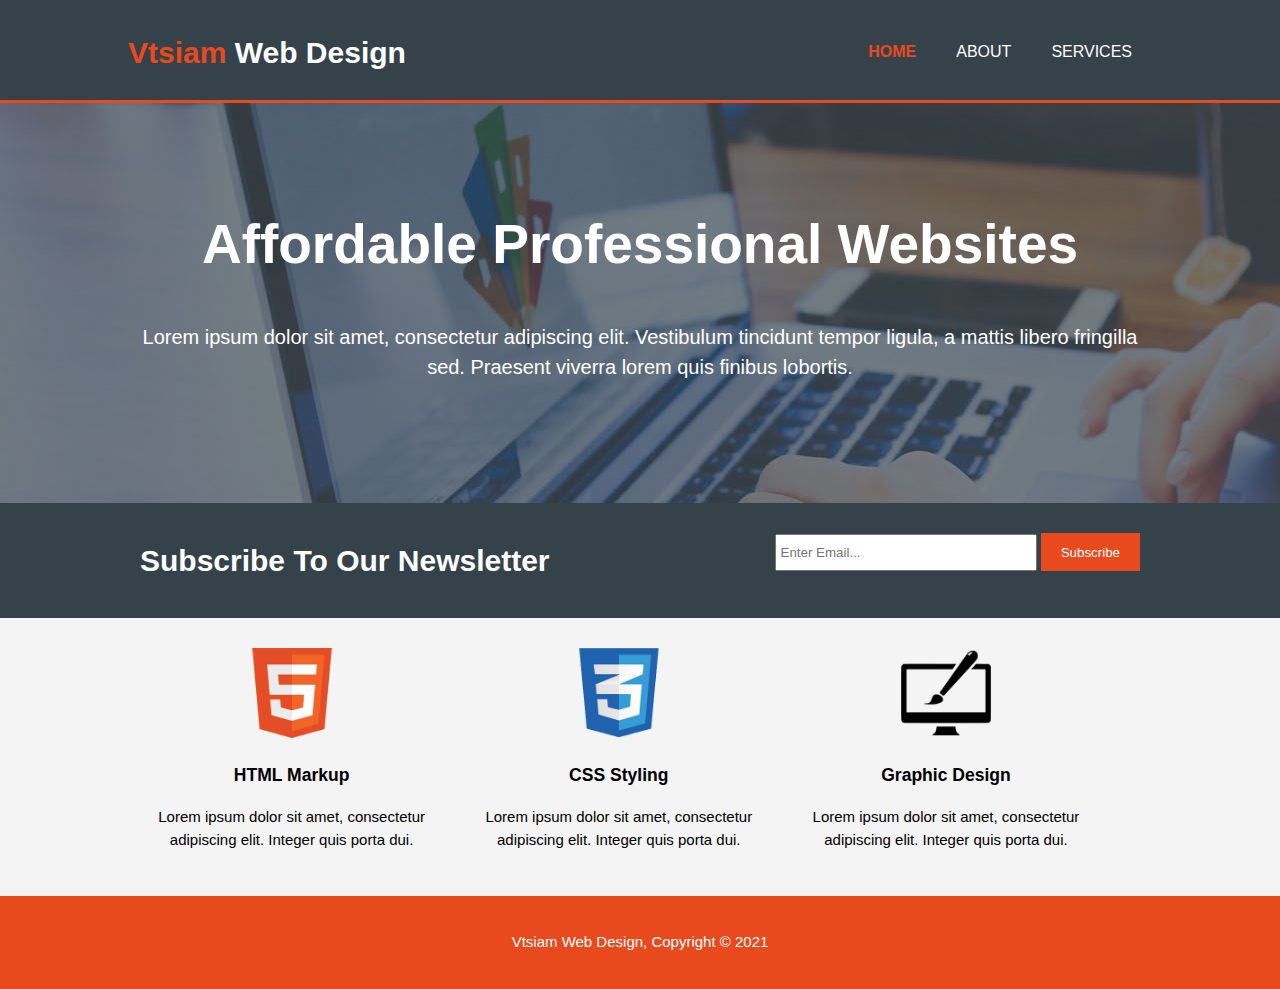
<file: index.html>
<!DOCTYPE html>
<html lang="en">
<head>
    <meta charset="UTF-8">
    <meta http-equiv="X-UA-Compatible" content="IE=edge">
    <meta name="viewport" content="width=device-width, initial-scale=1.0">
    <title>Vtsiam Web Design | Welcome</title>
    <link href="style.css" rel="stylesheet">
</head>
<body>
    <header>
        <div class="container">
            <div id="branding">
                <h1><span class="highlight">Vtsiam</span> Web Design</h1>
            </div>
            <nav>
                <ul>
                    <li class="current"><a href="index.html">Home</a></li>
                    <li><a href="about.html">About</a></li>
                    <li><a href="services.html">Services</a></li>
                </ul>
            </nav>
        </div>
    </header>

    <section id="showcase">
        <div class="container">
            <h1>Affordable Professional Websites</h1>
            <p>Lorem ipsum dolor sit amet, consectetur adipiscing elit. Vestibulum tincidunt tempor ligula, a mattis libero fringilla sed. Praesent viverra lorem quis finibus lobortis.</p>
        </div>
    </section>

    <section id="newsletter">
        <div class="container">
            <h1>Subscribe To Our Newsletter</h1>
            <form>
                <input type="email" placeholder="Enter Email...">
                <button type="submit" class="button_1">Subscribe</button>
            </form>
        </div>
    </section>

    <section id="boxes">
        <div class="container">
            <div class="box">
                <img src="img/logo_html.png">
                <h3>HTML Markup</h3>
                <p>Lorem ipsum dolor sit amet, consectetur adipiscing elit. Integer quis porta dui.</p>
            </div>
            <div class="box">
                <img src="img/logo_css.png">
                <h3>CSS Styling</h3>
                <p>Lorem ipsum dolor sit amet, consectetur adipiscing elit. Integer quis porta dui.</p>
            </div>
            <div class="box">
                <img src="img/logo_brush.png">
                <h3>Graphic Design</h3>
                <p>Lorem ipsum dolor sit amet, consectetur adipiscing elit. Integer quis porta dui.</p>
            </div>
        </div>
    </section>

    <footer>
        <p>Vtsiam Web Design, Copyright &copy; 2021</p>
    </footer>
</body>
</html>
</file>
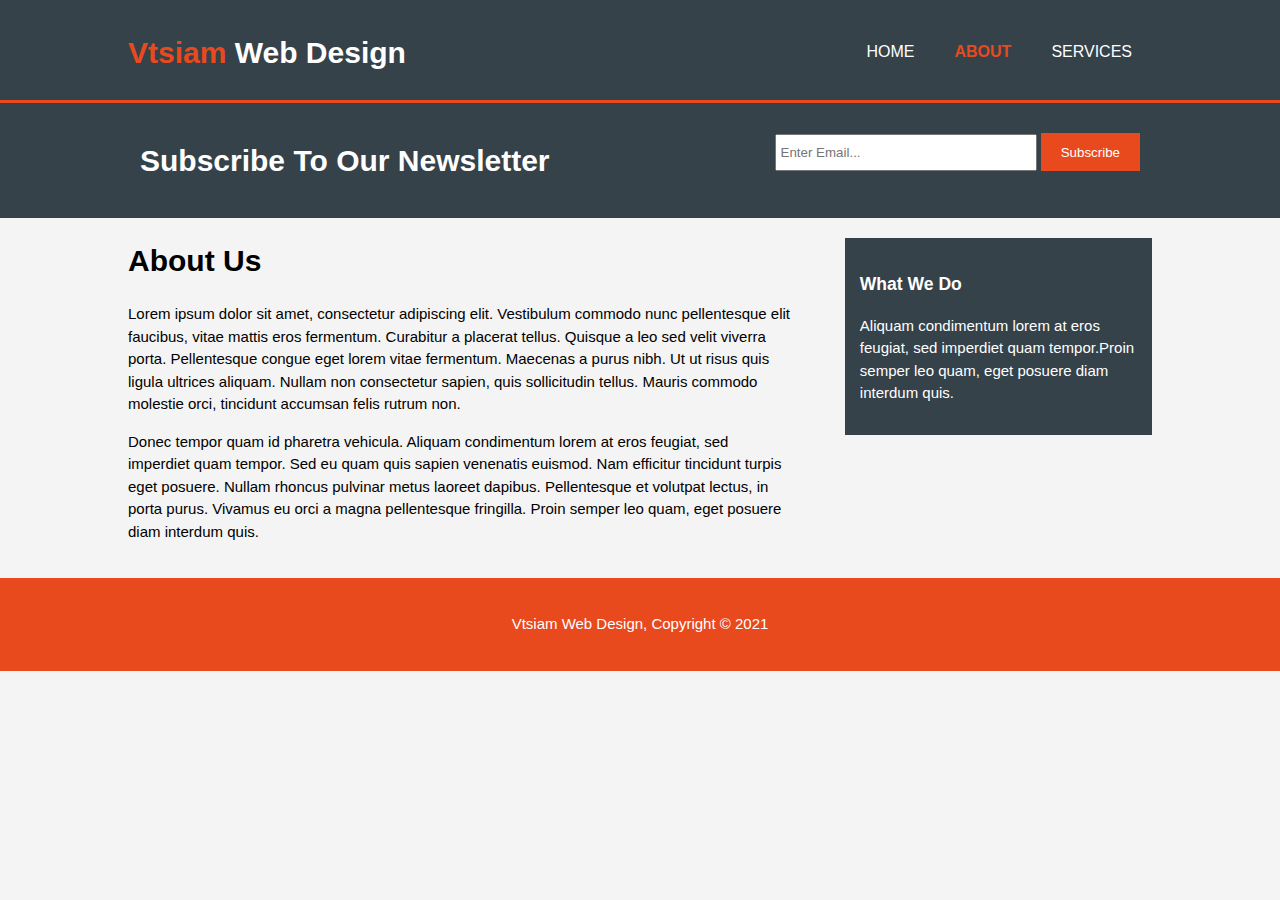
<file: about.html>
<!DOCTYPE html>
<html lang="en">
<head>
    <meta charset="UTF-8">
    <meta http-equiv="X-UA-Compatible" content="IE=edge">
    <meta name="viewport" content="width=device-width, initial-scale=1.0">
    <title>Vtsiam Web Design | About</title>
    <link href="style.css" rel="stylesheet">
</head>
<body>
    <header>
        <div class="container">
            <div id="branding">
                <h1><span class="highlight">Vtsiam</span> Web Design</h1>
            </div>
            <nav>
                <ul>
                    <li><a href="index.html">Home</a></li>
                    <li class="current"><a href="about.html">About</a></li>
                    <li><a href="services.html">Services</a></li>
                </ul>
            </nav>
        </div>
    </header>

    <section id="newsletter">
        <div class="container">
            <h1>Subscribe To Our Newsletter</h1>
            <form>
                <input type="email" placeholder="Enter Email...">
                <button type="submit" class="button_1">Subscribe</button>
            </form>
        </div>
    </section>

    <section id="main">
        <div class="container">
            <article id="main-col">
                <h1 id="page-title">About Us</h1>
                <p>Lorem ipsum dolor sit amet, consectetur adipiscing elit. Vestibulum commodo nunc pellentesque elit faucibus, vitae mattis eros fermentum. Curabitur a placerat tellus. Quisque a leo sed velit viverra porta. Pellentesque congue eget lorem vitae fermentum. Maecenas a purus nibh. Ut ut risus quis ligula ultrices aliquam. Nullam non consectetur sapien, quis sollicitudin tellus. Mauris commodo molestie orci, tincidunt accumsan felis rutrum non.</p>
                <p>Donec tempor quam id pharetra vehicula. Aliquam condimentum lorem at eros feugiat, sed imperdiet quam tempor. Sed eu quam quis sapien venenatis euismod. Nam efficitur tincidunt turpis eget posuere. Nullam rhoncus pulvinar metus laoreet dapibus. Pellentesque et volutpat lectus, in porta purus. Vivamus eu orci a magna pellentesque fringilla. Proin semper leo quam, eget posuere diam interdum quis. </p>
            </article>

            <aside id="sidebar">
                <div class="dark">
                    <h3>What We Do</h3>
                <p> Aliquam condimentum lorem at eros feugiat, sed imperdiet quam tempor.Proin semper leo quam, eget posuere diam interdum quis.</p>
                </div>
            </aside>
        </div>
    </section>

    <footer>
        <p>Vtsiam Web Design, Copyright &copy; 2021</p>
    </footer>
</body>
</html>
</file>
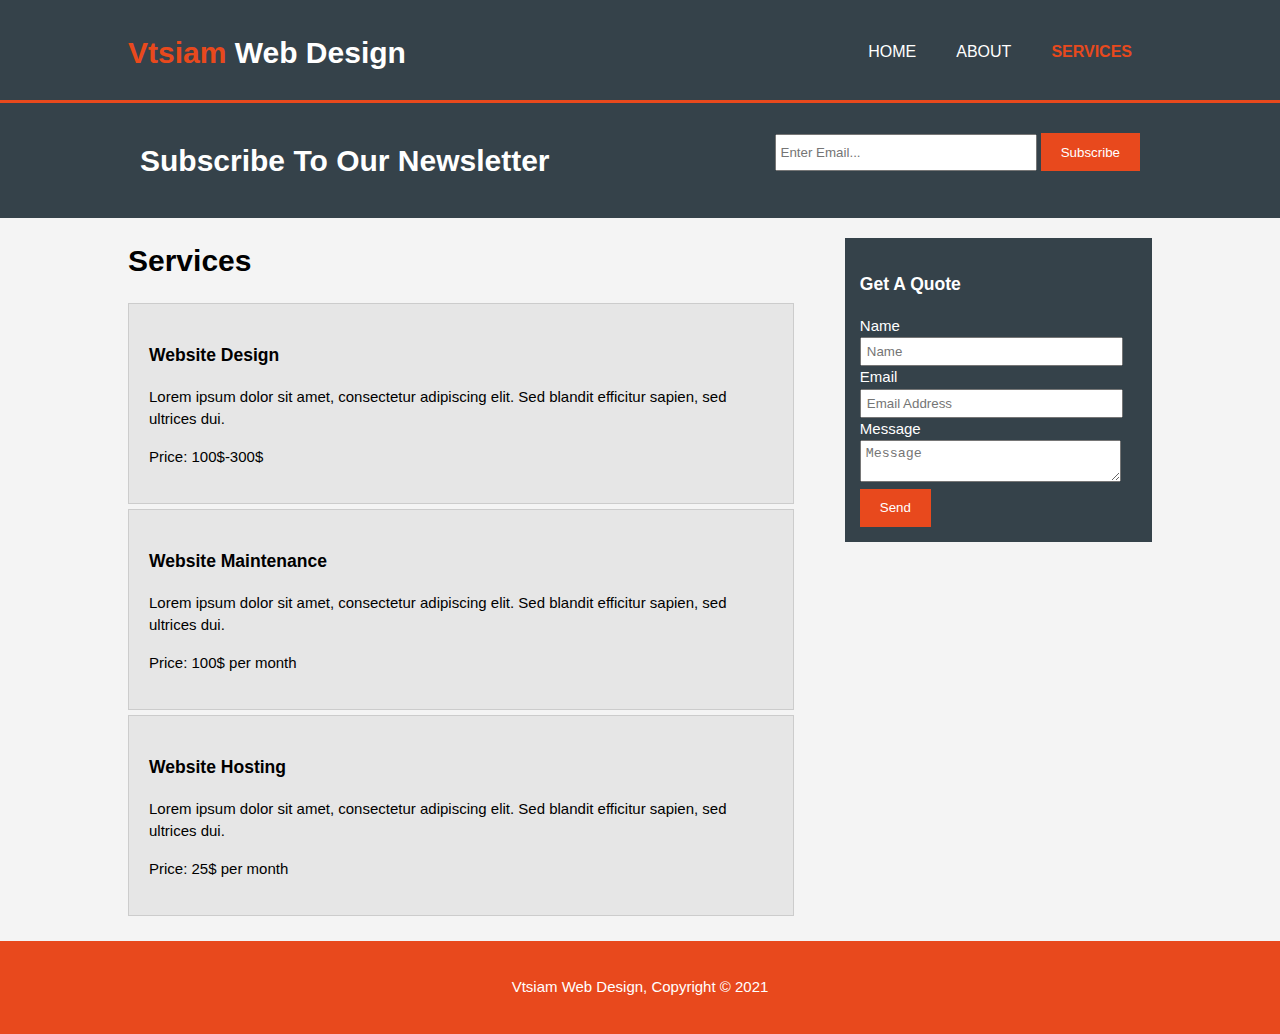
<file: services.html>
<!DOCTYPE html>
<html lang="en">
<head>
    <meta charset="UTF-8">
    <meta http-equiv="X-UA-Compatible" content="IE=edge">
    <meta name="viewport" content="width=device-width, initial-scale=1.0">
    <title>Vtsiam Web Design | Services</title>
    <link href="style.css" rel="stylesheet">
</head>
<body>
    <header>
        <div class="container">
            <div id="branding">
                <h1><span class="highlight">Vtsiam</span> Web Design</h1>
            </div>
            <nav>
                <ul>
                    <li><a href="index.html">Home</a></li>
                    <li><a href="about.html">About</a></li>
                    <li class="current"><a href="services.html">Services</a></li>
                </ul>
            </nav>
        </div>
    </header>

    <section id="newsletter">
        <div class="container">
            <h1>Subscribe To Our Newsletter</h1>
            <form>
                <input type="email" placeholder="Enter Email...">
                <button type="submit" class="button_1">Subscribe</button>
            </form>
        </div>
    </section>

    <section id="main">
        <div class="container">
            <article id="main-col">
                <h1 id="page-title">Services</h1>
                <ul id="services">
                    <li>
                        <h3>Website Design</h3>
                        <p>Lorem ipsum dolor sit amet, consectetur adipiscing elit. Sed blandit efficitur sapien, sed ultrices dui. </p>
                        <p>Price: 100$-300$</p>
                    </li>
                    <li>
                        <h3>Website Maintenance</h3>
                        <p>Lorem ipsum dolor sit amet, consectetur adipiscing elit. Sed blandit efficitur sapien, sed ultrices dui. </p>
                        <p>Price: 100$ per month</p>
                    </li>
                    <li>
                        <h3>Website Hosting</h3>
                        <p>Lorem ipsum dolor sit amet, consectetur adipiscing elit. Sed blandit efficitur sapien, sed ultrices dui. </p>
                        <p>Price: 25$ per month</p>
                    </li>
            </article>

            <aside id="sidebar" class="quote">
                <div class="dark">
                    <h3>Get A Quote</h3>
                    <form>
                        <div>
                            <label>Name</label><br>
                            <input type="text" placeholder="Name">
                        </div>
                        <div>
                            <label>Email</label><br>
                            <input type="email" placeholder="Email Address">
                        </div>
                        <div>
                            <label>Message</label><br>
                            <textarea placeholder="Message"></textarea>
                        </div>
                        <button class="button_1" type="submit">Send</button>
                    </form>
                </div>
            </aside>
        </div>
    </section>

    <footer>
        <p>Vtsiam Web Design, Copyright &copy; 2021</p>
    </footer>
</body>
</html>
</file>
<file: style.css>
body {
    font: 15px/1.5 Arial, Helvetica, sans-serif;
    padding: 0;   
    margin: 0;
    background-color: #f4f4f4;
}

/* Global */
.container {
    width: 80%;
    margin: auto;
    overflow: hidden;
}

ul {
    margin: 0;
    padding: 0;
}

.dark{
    padding: 15px;
    background: #35424a;
    color: #ffffff;
    margin-top: 10px;
    margin-bottom: 10px;
}

.button_1{
    height: 38px;
    background-color: #e8491d;
    border: none;
    padding: 0 20px 0 20px;
    color: #ffffff;
}

/* Header */
header {
    background: #35424a;
    color: white;
    padding-top: 30px;
    min-height: 70px;
    border-bottom: #e8491d 3px solid;
}

header a {
    color: white;
    text-decoration: none;
    text-transform: uppercase;
    font-size: 16px;
}
header li {
    display: inline;
    float: left;
    padding: 0 20px 0 20px;
}
header #branding {
    float: left;
}
header #branding h1 {
    margin: 0;
}
header nav {
    float: right;
    margin-top: 10px;
}
header .highlight, header .current a {
    color: #e8491d;
    font-weight: bold;
}
header a:hover{
    color: #cccccc;
}

/* Showcase */
#showcase {
    min-height: 400px;
    background: url('img/showcase.jpg') no-repeat 0 -400px;
    text-align: center;
    color: #ffffff;
}
#showcase h1{
    margin-top: 100px;
    font-size: 55px;
}
#showcase p{
    font-size: 20px;
}

/* Newsletter */
#newsletter{
    padding: 15px;
    color: #ffffff;
    background: #35424a;
}
#newsletter h1{
    float: left;
}
#newsletter form{
    float: right;
    padding-top: 15px;
}
#newsletter input[type='email']{
    padding: 4px;
    height: 25px;
    width: 250px;
}

/* Boxes */
#boxes{
    margin-top: 20px;
}

#boxes .box{
    float: left;
    width: 30%;
    padding: 10px;
    text-align: center;
}

#boxes .box img{
    width: 90px;
}

/* Sidebar */
aside#sidebar{
    float: right;
    width: 30%;
    margin-top: 10px;
}

.quote input, .quote textarea{
    width: 90%;
    padding: 5px;
}

/* Article */
article#main-col{
    float: left;
    width: 65%;
}

/* Services */
ul#services li{
    list-style: none;
    padding: 20px;
    border: #cccccc solid 1px;
    margin-bottom: 5px;
    background: #e6e6e6;
}

/* Footer */
footer{
    margin-top: 20px;
    padding: 20px;
    background-color: #e8491d;
    color: #ffffff;
    text-align: center;
}

/* Media Queries */
@media(max-width: 768px){
    header #branding, header nav, header nav li, #newsletter h1, #newsletter form, #boxes .box, article#main-col, aside#sidebar{
        float: none;
        text-align: center;
        width: 100%;
    }
    header{
        padding-bottom: 20px;
    }
    #showcase h1{
        margin-top: 40px;
    }
    #newsletter button{
        display: block;
        width: 100%;
    }
    #newsletter form input[type='email']{
        width: 100%;
        margin-bottom: 5px;
    }
    aside#sidebar button[type='submit']{
        width: 92%;
    }
}
</file>
